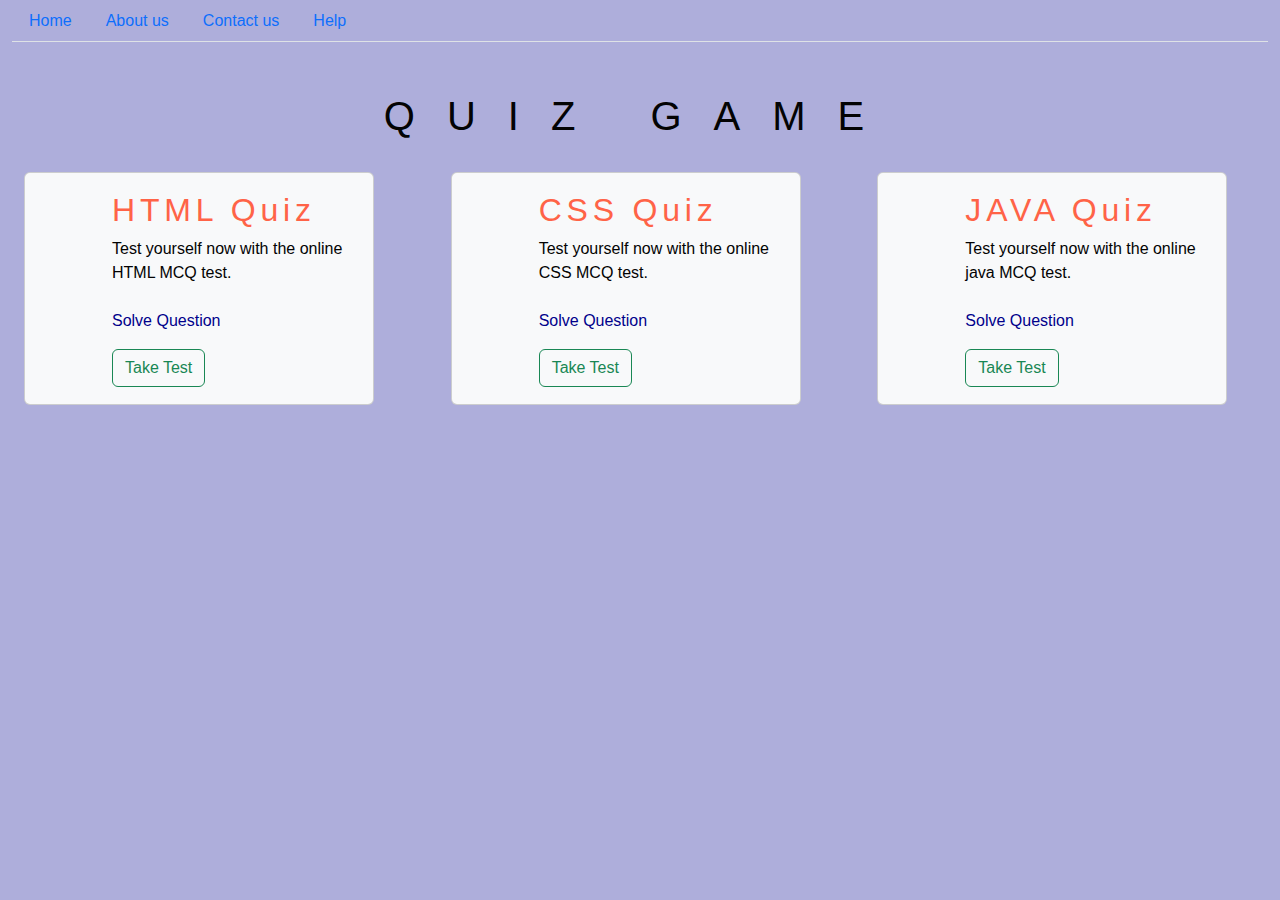
<file: index.html>
<!DOCTYPE html>
<html lang="en">
<head>
    <meta charset="UTF-8">
    <meta name="viewport" content="width=device-width, initial-scale=1.0">
    <link href="https://cdn.jsdelivr.net/npm/bootstrap@5.0.2/dist/css/bootstrap.min.css" rel="stylesheet" >
    <script src="https://cdn.jsdelivr.net/npm/bootstrap@5.0.2/dist/js/bootstrap.bundle.min.js"></script>
    <title>Document</title>
    <link rel="stylesheet" href="index.css"
</head>
<body>
  <div class="container-fluid">
    
    <ul class="nav nav-tabs">
      <li class="nav-item"><a href="index.html" class="nav-link">Home</a></li>
      <li class="nav-item"><a herf="#" class="nav-link">About us</a></li>
      <li class="nav-item"><a herf="#" class="nav-link">Contact us</a></li>
      <li class="nav-item"><a herf="#" class="nav-link">Help</a></li>
    </ul>

    <div class="app">
       <h1>QUIZ GAME</h1><br>
       <div class="row">
         <div class="col"> 
              <div class="container-fluid">
                 <div class="card bg-light"style="width:350px ">
                    <div class="card-body">
                        <h4 class="card-title">HTML Quiz</h4>
                        <p class="card-text">Test yourself now with the online HTML MCQ test.<br><br><span> Solve Question</span></p>
                        <!--<a herf="#" class="card-link ">show details</a>-->
                        <a href="quiz-html.html" class="btn btn-outline-success">Take Test</a>
               
                    </div>
                 </div>
             </div>
         </div>
   
  
         <div class="col">
              <div class="container-fluid">
                 <div class="card bg-light"style="width:350px ">
                    <div class="card-body">
                        <h4 class="card-title">CSS Quiz</h4>
                        <p class="card-text">Test yourself now with the online CSS MCQ test.<br><br><span> Solve Question</span></p>
                        <!--<a herf="#" class="card-link ">show details</a>-->
                        <a href="quiz-css.html" class="btn btn-outline-success">Take Test</a>
               
                    </div>
                 </div>
             </div>
         </div>

         <div class="col"> 
          <div class="container-fluid">
             <div class="card bg-light"style="width:350px ">
                <div class="card-body">
                    <h4 class="card-title">JAVA Quiz</h4>
                    <p class="card-text">Test yourself now with the online java MCQ test.<br><br><span> Solve Question</span></p>
                    <!--<a herf="#" class="card-link ">show details</a>-->
                    <a href="quiz-java.html" class="btn btn-outline-success">Take Test</a>
           
                </div>
             </div>
           </div>
         </div>

         

     </div>
  </div>
</body>
</html>
</file>
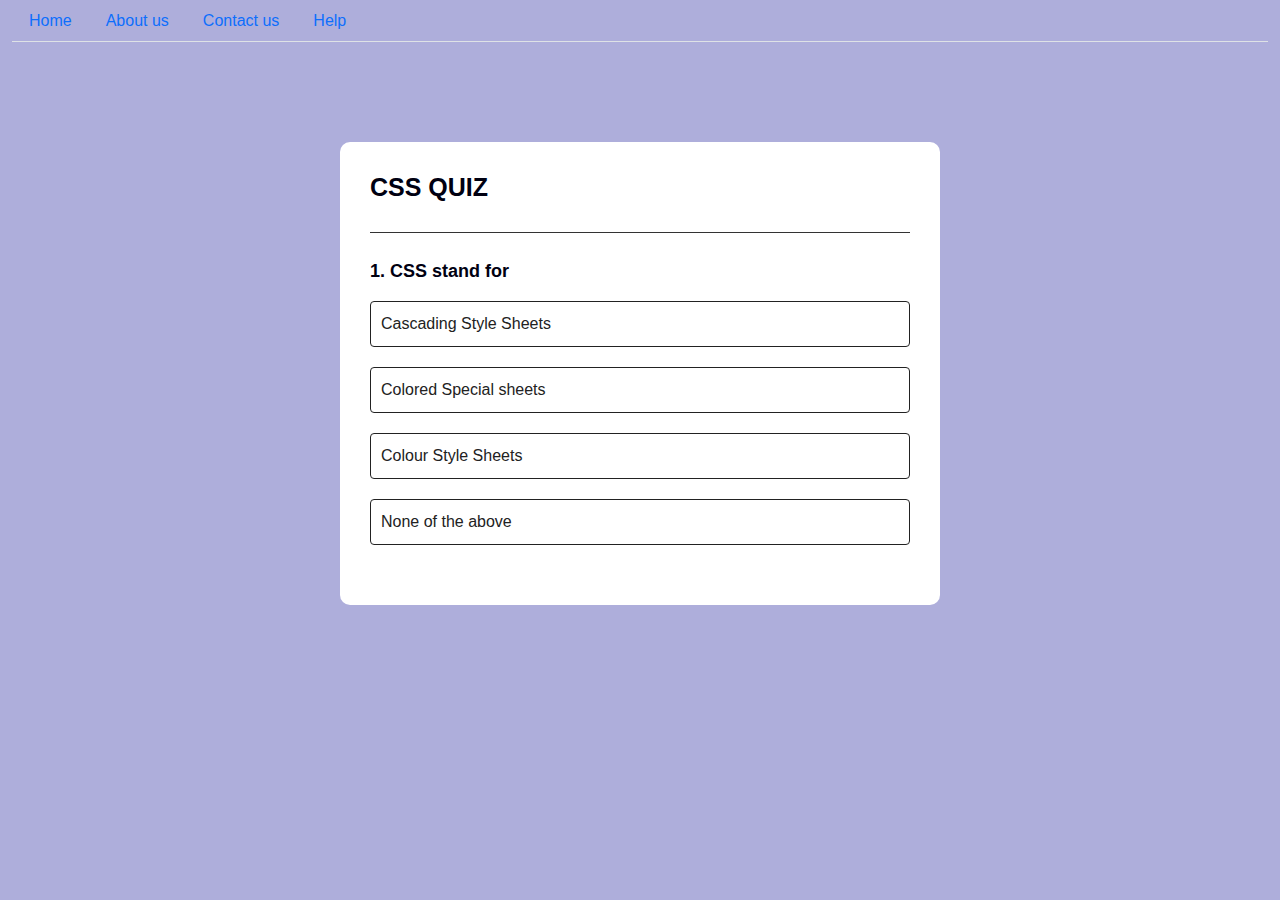
<file: quiz-css.html>
<!DOCTYPE html>
<html lang="en">
<head>
    <meta charset="UTF-8">
    <meta name="viewport" content="width=device-width, initial-scale=1.0">
    <link href="https://cdn.jsdelivr.net/npm/bootstrap@5.0.2/dist/css/bootstrap.min.css" rel="stylesheet" >
    <script src="https://cdn.jsdelivr.net/npm/bootstrap@5.0.2/dist/js/bootstrap.bundle.min.js"></script>
    <title>Qiuz App</title>
    <link rel="stylesheet" href="quiz-css.css"
    
</head>
<body>
    
    <div class="container-fluid">
    
        <ul class="nav nav-tabs">
          <li class="nav-item"><a href="index.html" class="nav-link">Home</a></li>
          <li class="nav-item"><a herf="#" class="nav-link">About us</a></li>
          <li class="nav-item"><a herf="#" class="nav-link">Contact us</a></li>
          <li class="nav-item"><a herf="#" class="nav-link">Help</a></li>
      </ul>

     <div class="app">
        <h1>CSS QUIZ</h1>
        <div class="quiz">
            <h2 id="question"> Question</h2>
            <div id="answer-buttons">
                <button class="btn">Answer 1</button>
                <button class="btn">Answer 2</button>
                <button class="btn">Answer 3</button>
                <button class="btn">Answer 4</button>
            </div>
            <button id="next-btn">Next</button>
        </div>


     </div>
    

    <script src="quiz-css.js"></script>
    </div>
</body>
</html>
</file>
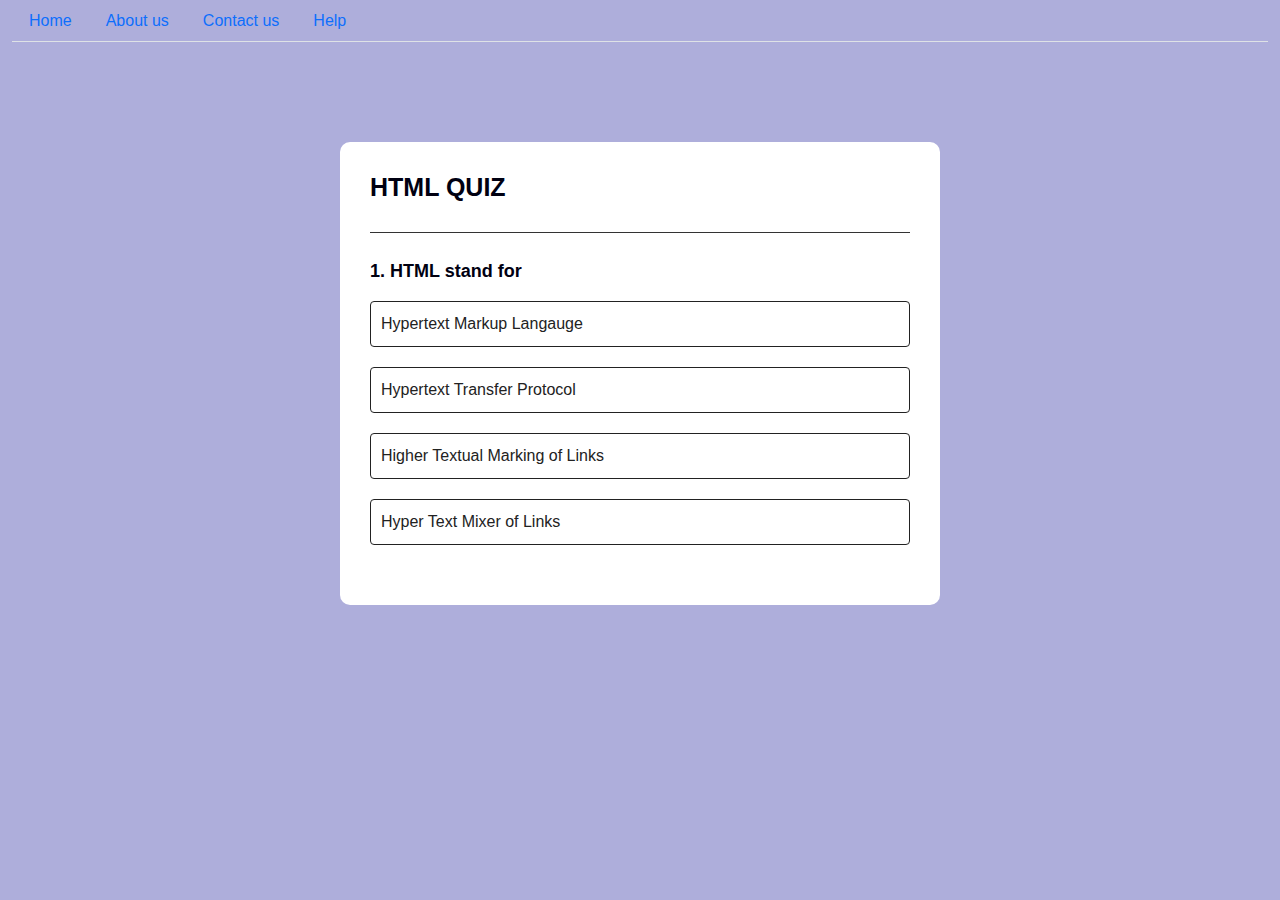
<file: quiz-html.html>
<!DOCTYPE html>
<html lang="en">
<head>
    <meta charset="UTF-8">
    <meta name="viewport" content="width=device-width, initial-scale=1.0">
    <link href="https://cdn.jsdelivr.net/npm/bootstrap@5.0.2/dist/css/bootstrap.min.css" rel="stylesheet" >
    <script src="https://cdn.jsdelivr.net/npm/bootstrap@5.0.2/dist/js/bootstrap.bundle.min.js"></script>
    <title>Qiuz App</title>
    <link rel="stylesheet" href="quiz-html.css"
    
</head>
<body>
    
    <div class="container-fluid">
    
        <ul class="nav nav-tabs">
          <li class="nav-item"><a href="index.html" class="nav-link">Home</a></li>
          <li class="nav-item"><a herf="#" class="nav-link">About us</a></li>
          <li class="nav-item"><a herf="#" class="nav-link">Contact us</a></li>
          <li class="nav-item"><a herf="#" class="nav-link">Help</a></li>
      </ul>

     <div class="app">
        <h1>HTML QUIZ</h1>
        <div class="quiz">
            <h2 id="question"> Question</h2>
            <div id="answer-buttons">
                <button class="btn">Answer 1</button>
                <button class="btn">Answer 2</button>
                <button class="btn">Answer 3</button>
                <button class="btn">Answer 4</button>
            </div>
            <button id="next-btn">Next</button>
        </div>


     </div>
    

    <script src="quiz-html.js"></script>
    </div>
</body>
</html>
</file>
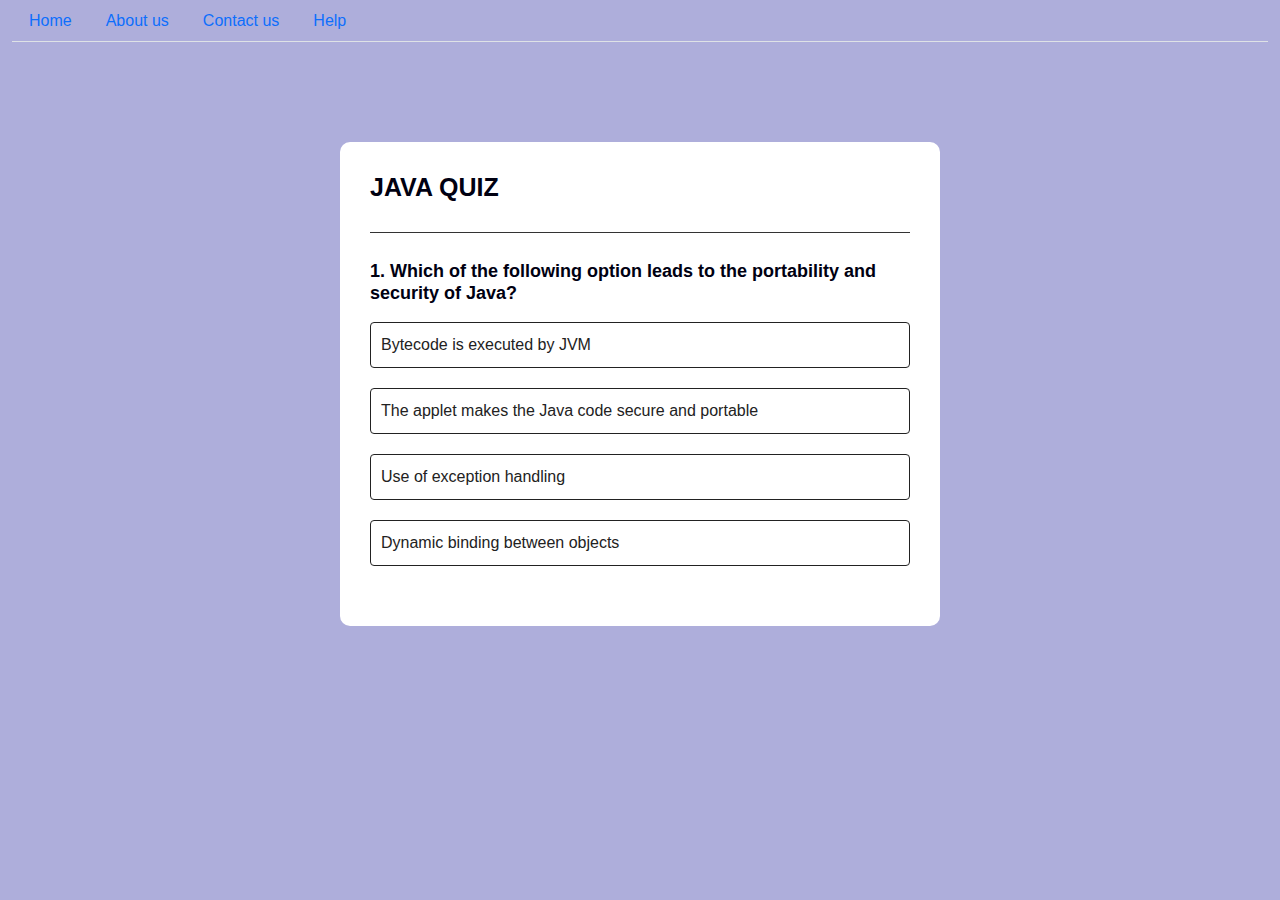
<file: quiz-java.html>
<!DOCTYPE html>
<html lang="en">
<head>
    <meta charset="UTF-8">
    <meta name="viewport" content="width=device-width, initial-scale=1.0">
    <link href="https://cdn.jsdelivr.net/npm/bootstrap@5.0.2/dist/css/bootstrap.min.css" rel="stylesheet" >
    <script src="https://cdn.jsdelivr.net/npm/bootstrap@5.0.2/dist/js/bootstrap.bundle.min.js"></script>
    <title>Qiuz App</title>
    <link rel="stylesheet" href="quiz-java.css"
    
</head>
<body>
    
    <div class="container-fluid">
    
        <ul class="nav nav-tabs">
          <li class="nav-item"><a href="index.html" class="nav-link">Home</a></li>
          <li class="nav-item"><a herf="#" class="nav-link">About us</a></li>
          <li class="nav-item"><a herf="#" class="nav-link">Contact us</a></li>
          <li class="nav-item"><a herf="#" class="nav-link">Help</a></li>
      </ul>

     <div class="app">
        <h1>JAVA QUIZ</h1>
        <div class="quiz">
            <h2 id="question"> Question</h2>
            <div id="answer-buttons">
                <button class="btn">Answer 1</button>
                <button class="btn">Answer 2</button>
                <button class="btn">Answer 3</button>
                <button class="btn">Answer 4</button>
            </div>
            <button id="next-btn">Next</button>
        </div>


     </div>
    

    <script src="quiz-java.js"></script>
    </div>
</body>
</html>
</file>
<file: index.css>
*{
    margin: 0;
    padding: 0;
    font-family:Arial, Helvetica, sans-serif;
    box-sizing: border-box;
    
}
body{
    background: #aeaedb;
}
.app h1{
    color: rgb(3, 3, 3);
    padding-top: 4%;
    text-align: center;
    justify-content: center; 
    letter-spacing: 2rem;
    
}
.card-body{
    margin-left: 20%;
    padding:5%;
}
.card-body h4{
    color: tomato;
    font-size: 2rem;
    letter-spacing: 0.3rem;
    
}
.card-body p{
    color: rgb(3, 3, 3);
    font-weight: 300;
}
.card-body span{
    color: darkblue;
}
</file>
<file: quiz-css.css>
*{
    margin: 0;
    padding: 0;
    font-family:Arial, Helvetica, sans-serif;
    box-sizing: border-box;
}
body{
    background: #aeaedb;
}
.app{
    background: #fff;
    width: 90%;
    max-width: 600px;
    margin: 100px auto 0;
    border-radius: 10px;
    padding: 30px;
}
.app h1{
    font-size: 25px;
    color: #001;
    font-weight: 600;
    border-bottom:1px solid #333;
    padding-bottom: 30px;
}
.quiz{
    padding: 20px 0;

}
.quiz h2{
    font-size: 18px;
    color: #001;
    font-weight: 600;
}
.btn{
    background: white;
    color: #222;
    font-weight: 500;
    width: 100%;
    border: 1px solid #222;
    padding: 10px;
    margin: 10px 0;
    text-align: left;
    border-radius: 4px;
    cursor: pointer;
    transition: 0.3s;
}
.btn:hover:not([disabled]){
    background: #222;
    color: white;
    
}
.btn:disabled{
    cursor: no-drop;
}
#next-btn{
    background: #001764;
    color: white;
    font-weight: 500;
    width: 150px;
    border: 0;
    padding: 10px;
    margin: 20px auto 0;
    border-radius: 10px;
    cursor: pointer;
    display: none;
}
.correct{
    background: rgb(78, 183, 78);
}
.incorrect{
    background: rgb(255, 103, 103);
}
</file>
<file: quiz-html.css>
*{
    margin: 0;
    padding: 0;
    font-family:Arial, Helvetica, sans-serif;
    box-sizing: border-box;
}
body{
    background: #aeaedb;
}
.app{
    background: #fff;
    width: 90%;
    max-width: 600px;
    margin: 100px auto 0;
    border-radius: 10px;
    padding: 30px;
}
.app h1{
    font-size: 25px;
    color: #001;
    font-weight: 600;
    border-bottom:1px solid #333;
    padding-bottom: 30px;
}
.quiz{
    padding: 20px 0;

}
.quiz h2{
    font-size: 18px;
    color: #001;
    font-weight: 600;
}
.btn{
    background: white;
    color: #222;
    font-weight: 500;
    width: 100%;
    border: 1px solid #222;
    padding: 10px;
    margin: 10px 0;
    text-align: left;
    border-radius: 4px;
    cursor: pointer;
    transition: 0.3s;
}
.btn:hover:not([disabled]){
    background: #222;
    color: white;
    
}
.btn:disabled{
    cursor: no-drop;
}
#next-btn{
    background: #001764;
    color: white;
    font-weight: 500;
    width: 150px;
    border: 0;
    padding: 10px;
    margin: 20px auto 0;
    border-radius: 10px;
    cursor: pointer;
    display: none;
}
.correct{
    background: rgb(78, 183, 78);
}
.incorrect{
    background: rgb(255, 103, 103);
}
</file>
<file: quiz-java.css>
*{
    margin: 0;
    padding: 0;
    font-family:Arial, Helvetica, sans-serif;
    box-sizing: border-box;
}
body{
    background: #aeaedb;
}
.app{
    background: #fff;
    width: 90%;
    max-width: 600px;
    margin: 100px auto 0;
    border-radius: 10px;
    padding: 30px;
}
.app h1{
    font-size: 25px;
    color: #001;
    font-weight: 600;
    border-bottom:1px solid #333;
    padding-bottom: 30px;
}
.quiz{
    padding: 20px 0;

}
.quiz h2{
    font-size: 18px;
    color: #001;
    font-weight: 600;
}
.btn{
    background: white;
    color: #222;
    font-weight: 500;
    width: 100%;
    border: 1px solid #222;
    padding: 10px;
    margin: 10px 0;
    text-align: left;
    border-radius: 4px;
    cursor: pointer;
    transition: 0.3s;
}
.btn:hover:not([disabled]){
    background: #222;
    color: white;
    
}
.btn:disabled{
    cursor: no-drop;
}
#next-btn{
    background: #001764;
    color: white;
    font-weight: 500;
    width: 150px;
    border: 0;
    padding: 10px;
    margin: 20px auto 0;
    border-radius: 10px;
    cursor: pointer;
    display: none;
}
.correct{
    background: rgb(78, 183, 78);
}
.incorrect{
    background: rgb(255, 103, 103);
}
</file>
